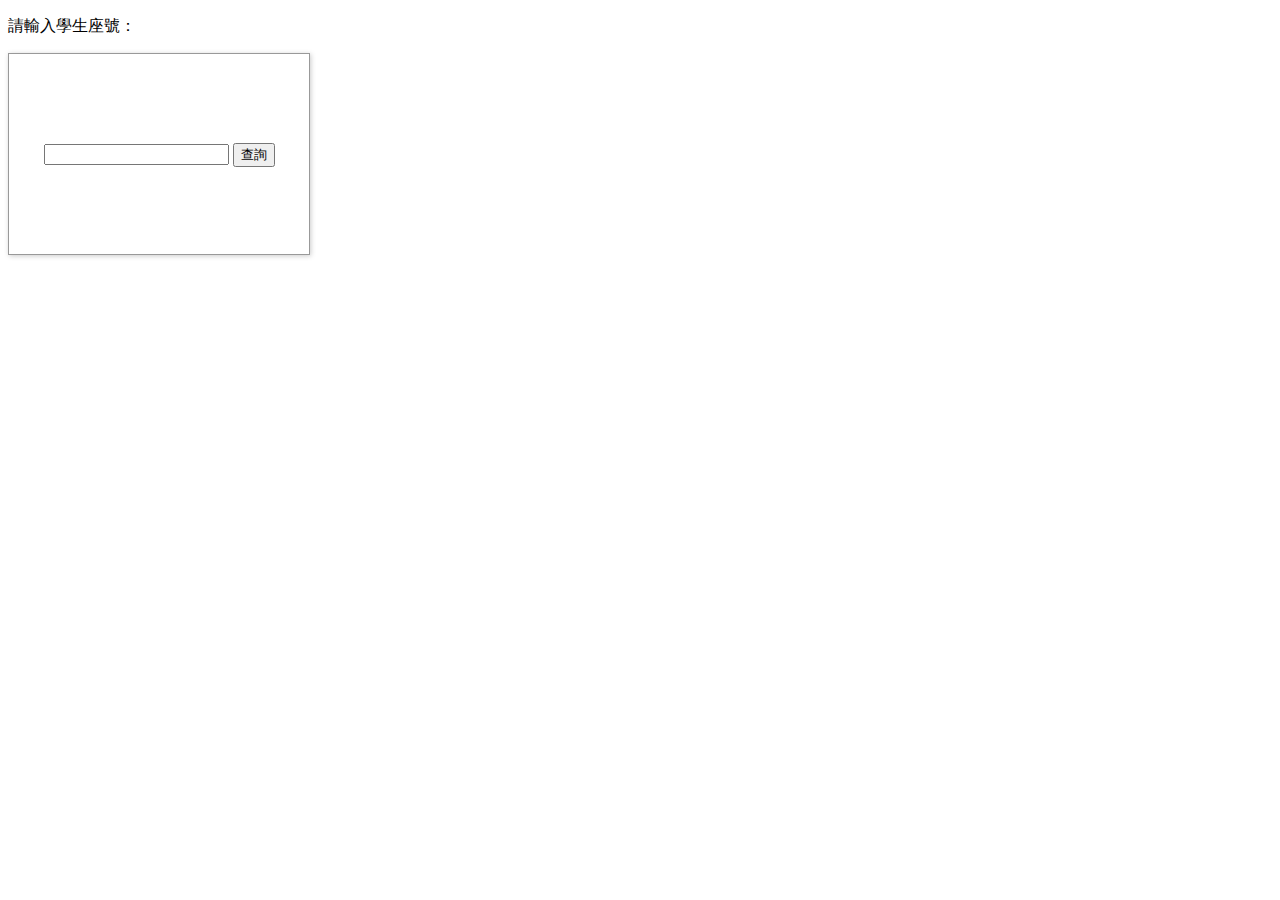
<file: form/student.html>
<!DOCTYPE html>
<html lang="en">
<head>
    <meta charset="UTF-8">
    <meta name="viewport" content="width=device-width, initial-scale=1.0">
    <title>學生成績查詢</title>
    <style>
        form{
            display: block;
            width: 300px;
            height: 200px;
            border: 1px solid #999;
            box-shadow: 1px 1px 5px #ccc;
            text-align: center;
            line-height: 200px;
        }


    </style>
</head>
<body>
    <p>請輸入學生座號：</p>
    <form action="score.php" method="get">

        <input type="number" name="number" >
        <input type="submit" value="查詢">
    </form>
    
</body>
</html>
</file>
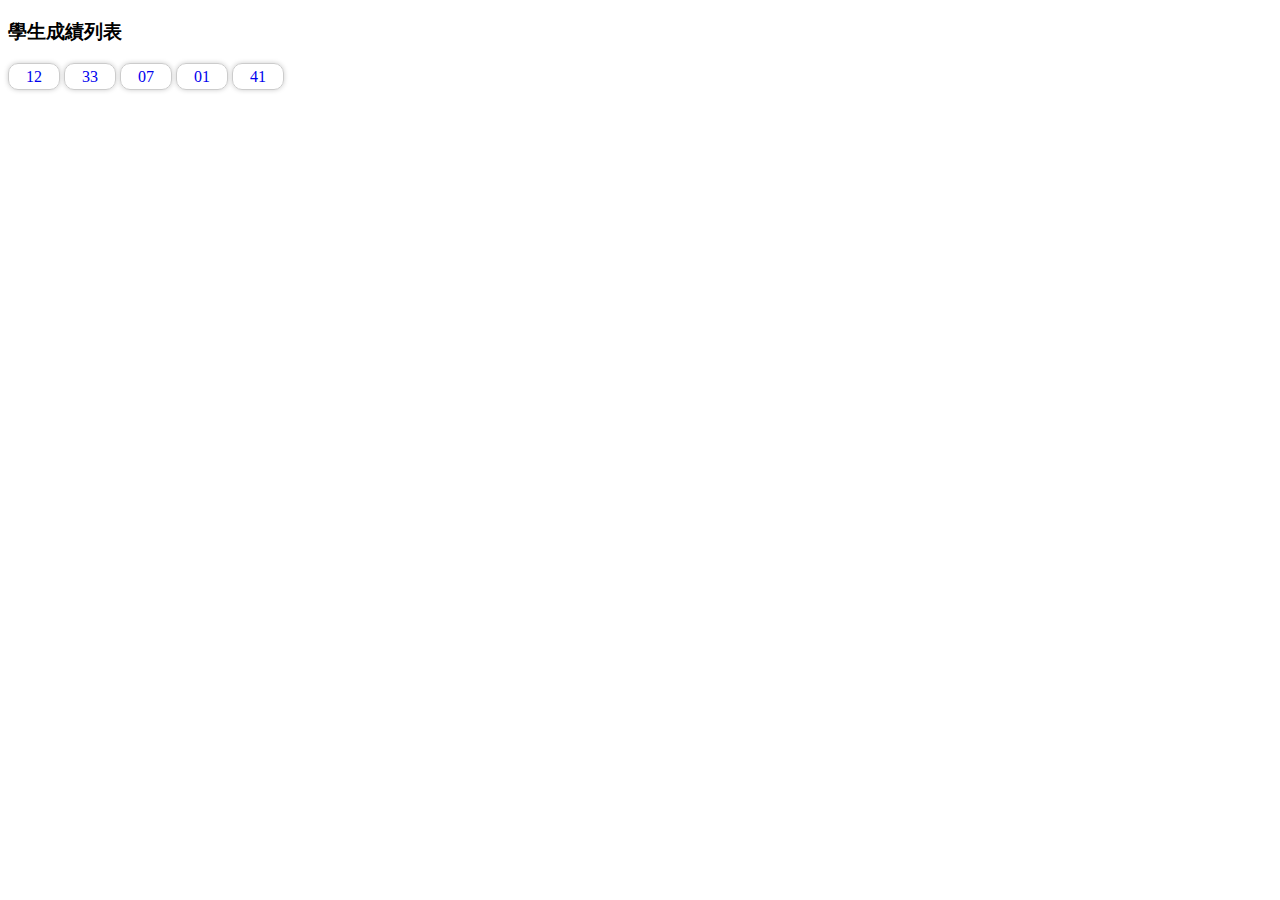
<file: form/student2.html>
<!DOCTYPE html>
<html lang="en">
<head>
    <meta charset="UTF-8">
    <meta name="viewport" content="width=device-width, initial-scale=1.0">
    <title>學生成績查詢</title>
    <style>

        a{
            display: inline-block;
            width: 50px;
            height: 25px;
            line-height: 25px;
            text-align: center;
            border: 1px solid #ccc;
            box-shadow: 0 0 5px #ccc;
            border-radius: 10px;
            text-decoration: none;


        }


    </style>
</head>
<body>

    <h3>學生成績列表</h3>
    <a href="score.php?number=12">12</a>
    <a href="score.php?number=33">33</a>
    <a href="score.php?number=07">07</a>
    <a href="score.php?number=01">01</a>
    <a href="score.php?number=41">41</a>

   
</body>
</html>
</file>
